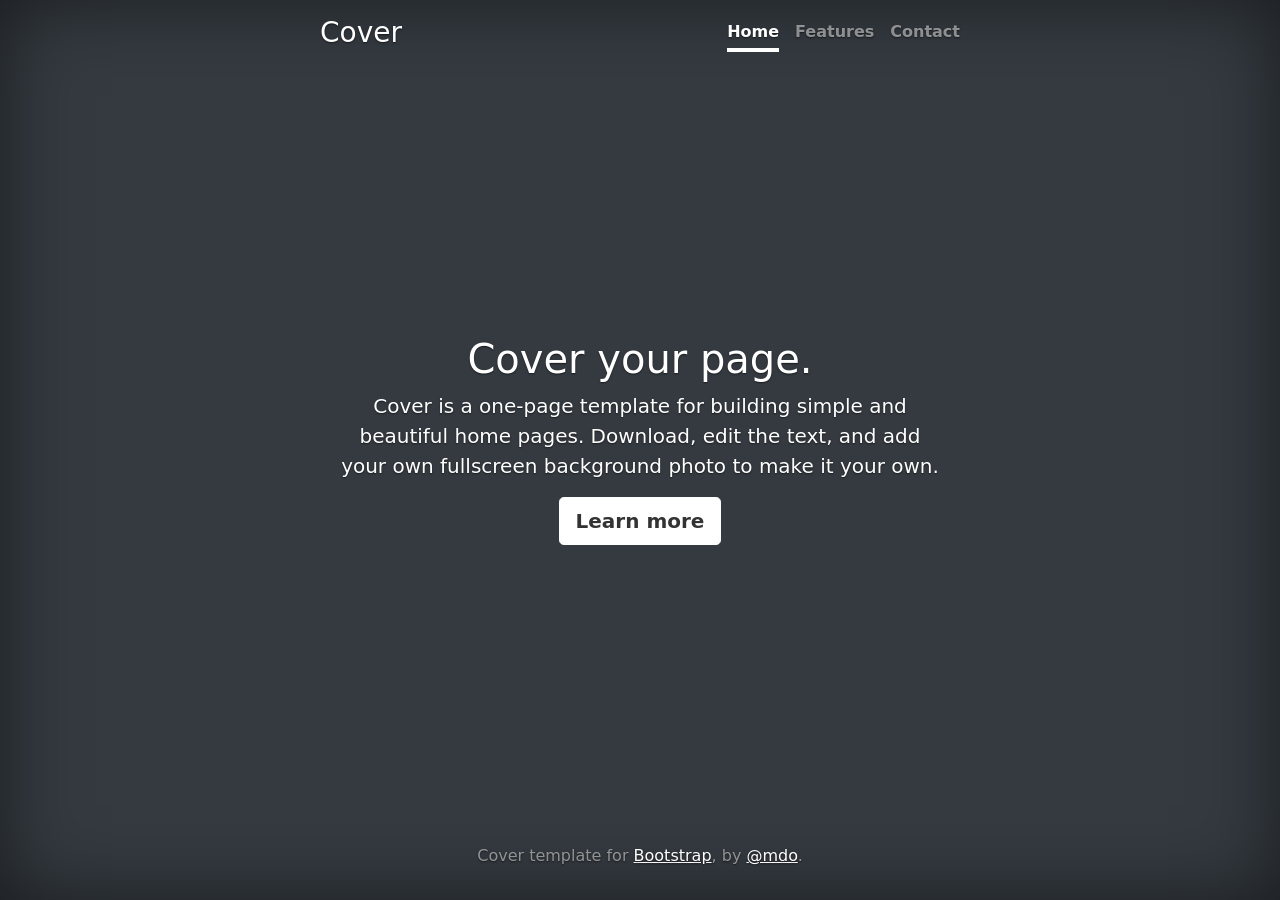
<file: sample_bootstrap/cover/index.html>
<!doctype html>
<html lang="en" class="h-100">
  <head>
    <meta charset="utf-8">
    <meta name="viewport" content="width=device-width, initial-scale=1">
    <meta name="description" content="">
    <meta name="author" content="Mark Otto, Jacob Thornton, and Bootstrap contributors">
    <meta name="generator" content="Hugo 0.72.0">
    <title>Cover Template · Bootstrap</title>

    <link rel="canonical" href="https://v5.getbootstrap.com/docs/5.0/examples/cover/">

    

    <!-- Bootstrap core CSS -->
<link href="/res/bootstrap.css" rel="stylesheet">

    <style>
      .bd-placeholder-img {
        font-size: 1.125rem;
        text-anchor: middle;
        -webkit-user-select: none;
        -moz-user-select: none;
        -ms-user-select: none;
        user-select: none;
      }

      @media (min-width: 768px) {
        .bd-placeholder-img-lg {
          font-size: 3.5rem;
        }
      }
    </style>

    
    <!-- Custom styles for this template -->
    <link href="./cover.css" rel="stylesheet">
  </head>
  <body class="d-flex h-100 text-center text-white bg-dark">
    
<div class="cover-container d-flex w-100 h-100 p-3 mx-auto flex-column">
  <header class="mb-auto">
    <div>
      <h3 class="float-md-left mb-0">Cover</h3>
      <nav class="nav nav-masthead justify-content-center float-md-right">
        <a class="nav-link active" aria-current="page" href="#">Home</a>
        <a class="nav-link" href="#">Features</a>
        <a class="nav-link" href="#">Contact</a>
      </nav>
    </div>
  </header>

  <main class="px-3">
    <h1>Cover your page.</h1>
    <p class="lead">Cover is a one-page template for building simple and beautiful home pages. Download, edit the text, and add your own fullscreen background photo to make it your own.</p>
    <p class="lead">
      <a href="#" class="btn btn-lg btn-secondary font-weight-bold border-white bg-white">Learn more</a>
    </p>
  </main>

  <footer class="mt-auto text-white-50">
    <p>Cover template for <a href="https://getbootstrap.com/" class="text-white">Bootstrap</a>, by <a href="https://twitter.com/mdo" class="text-white">@mdo</a>.</p>
  </footer>
</div>


    
  </body>
</html>
</file>
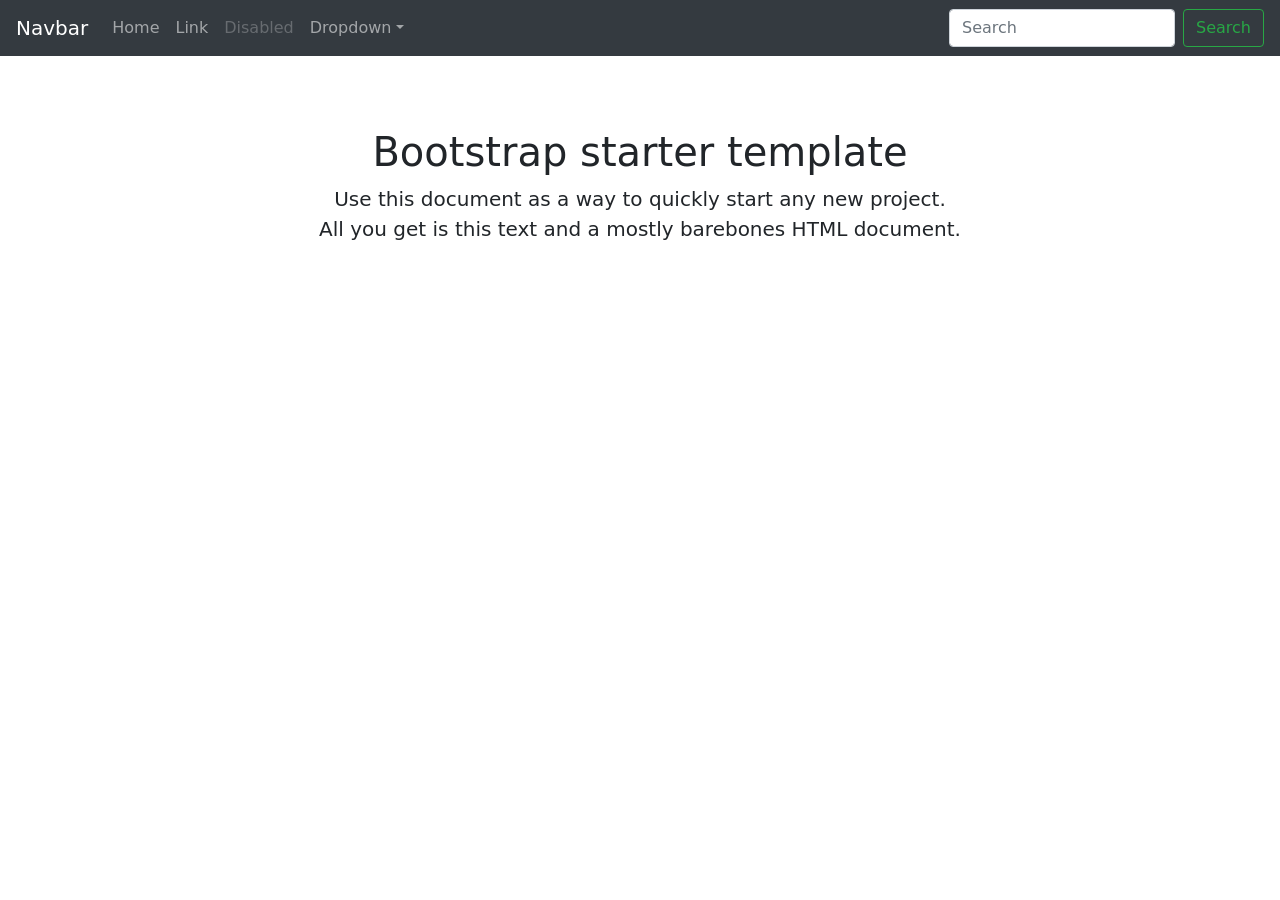
<file: sample_bootstrap/starter/index.html>
<!doctype html>
<html lang="en">
  <head>
    <meta charset="utf-8">
    <meta name="viewport" content="width=device-width, initial-scale=1">
    <meta name="description" content="">
    <meta name="author" content="Mark Otto, Jacob Thornton, and Bootstrap contributors">
    <meta name="generator" content="Hugo 0.72.0">
    <title>Starter Template · Bootstrap</title>

    <link rel="canonical" href="https://v5.getbootstrap.com/docs/5.0/examples/starter-template/">

    

    <!-- Bootstrap core CSS -->
<link href="/res/bootstrap.css" rel="stylesheet">

    <style>
      .bd-placeholder-img {
        font-size: 1.125rem;
        text-anchor: middle;
        -webkit-user-select: none;
        -moz-user-select: none;
        -ms-user-select: none;
        user-select: none;
      }

      @media (min-width: 768px) {
        .bd-placeholder-img-lg {
          font-size: 3.5rem;
        }
      }
    </style>

    
    <!-- Custom styles for this template -->
    <link href="starter-template.css" rel="stylesheet">
  </head>
  <body>
    
<nav class="navbar navbar-expand-md navbar-dark bg-dark fixed-top">
  <div class="container-fluid">
    <a class="navbar-brand" href="#">Navbar</a>
    <button class="navbar-toggler" type="button" data-toggle="collapse" data-target="#navbarsExampleDefault" aria-controls="navbarsExampleDefault" aria-expanded="false" aria-label="Toggle navigation">
      <span class="navbar-toggler-icon"></span>
    </button>

    <div class="collapse navbar-collapse" id="navbarsExampleDefault">
      <ul class="navbar-nav mr-auto mb-2 mb-md-0">
        <li class="nav-item active">
          <a class="nav-link" aria-current="page" href="#">Home</a>
        </li>
        <li class="nav-item">
          <a class="nav-link" href="#">Link</a>
        </li>
        <li class="nav-item">
          <a class="nav-link disabled" href="#" tabindex="-1" aria-disabled="true">Disabled</a>
        </li>
        <li class="nav-item dropdown">
          <a class="nav-link dropdown-toggle" href="#" id="dropdown01" data-toggle="dropdown" aria-expanded="false">Dropdown</a>
          <ul class="dropdown-menu" aria-labelledby="dropdown01">
            <li><a class="dropdown-item" href="#">Action</a></li>
            <li><a class="dropdown-item" href="#">Another action</a></li>
            <li><a class="dropdown-item" href="#">Something else here</a></li>
          </ul>
        </li>
      </ul>
      <form class="d-flex">
        <input class="form-control mr-2" type="search" placeholder="Search" aria-label="Search">
        <button class="btn btn-outline-success" type="submit">Search</button>
      </form>
    </div>
  </div>
</nav>

<main class="container">

  <div class="starter-template text-center py-5 px-3">
    <h1>Bootstrap starter template</h1>
    <p class="lead">Use this document as a way to quickly start any new project.<br> All you get is this text and a mostly barebones HTML document.</p>
  </div>

</main><!-- /.container -->


    <script src="/res/bootstrap.js"></script>

      
  </body>
</html>
</file>
<file: sample_bootstrap/cover/cover.css>
/*
 * Globals
 */


/* Custom default button */
.btn-secondary,
.btn-secondary:hover,
.btn-secondary:focus {
  color: #333;
  text-shadow: none; /* Prevent inheritance from `body` */
}


/*
 * Base structure
 */

body {
  text-shadow: 0 .05rem .1rem rgba(0, 0, 0, .5);
  box-shadow: inset 0 0 5rem rgba(0, 0, 0, .5);
}

.cover-container {
  max-width: 42em;
}


/*
 * Header
 */

.nav-masthead .nav-link {
  padding: .25rem 0;
  font-weight: 700;
  color: rgba(255, 255, 255, .5);
  background-color: transparent;
  border-bottom: .25rem solid transparent;
}

.nav-masthead .nav-link:hover,
.nav-masthead .nav-link:focus {
  border-bottom-color: rgba(255, 255, 255, .25);
}

.nav-masthead .nav-link + .nav-link {
  margin-left: 1rem;
}

.nav-masthead .active {
  color: #fff;
  border-bottom-color: #fff;
}
</file>
<file: sample_bootstrap/starter/starter-template.css>
body {
  padding-top: 5rem;
}
</file>
